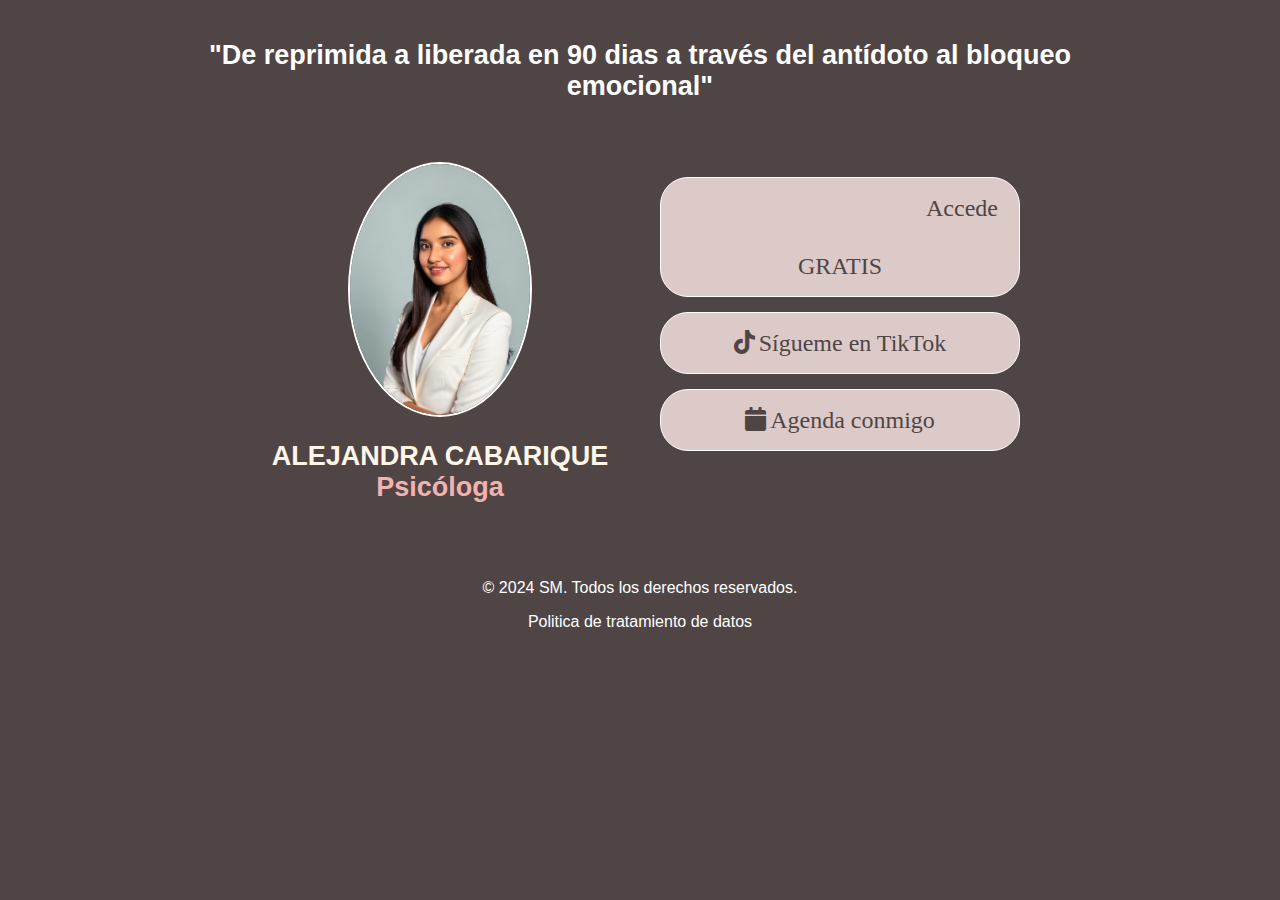
<file: index.html>
<!DOCTYPE html>
<html lang="es">
<head>
  <meta charset="UTF-8">
  <meta name="viewport" content="width=device-width, initial-scale=1.0">
  <link rel="icon" href="/img/Miniatura.ico" type="image/x-icon">
  <title>MARIA ALEJANDRA CABARIQUE</title>
  <link rel="stylesheet" href="Css/estilos.css"> 
  <link href="https://fonts.googleapis.com/icon?family=Material+Icons" rel="stylesheet">
  <link rel="stylesheet" href="https://cdnjs.cloudflare.com/ajax/libs/font-awesome/5.15.4/css/all.min.css">
  <script src="Js/script.js"></script>
  <!-- Scripts de caldendly -->
  <link href="https://assets.calendly.com/assets/external/widget.css" rel="stylesheet">
<script src="https://assets.calendly.com/assets/external/widget.js" type="text/javascript" async></script>
  <style>
    /* Estilos generales */
    body {
      font-family: Arial, sans-serif;
      margin: 0;
      padding: 0;
    }
    /* Estilos para dispositivos móviles */
    @media only screen and (max-width: 600px) {
      .container {
        padding: 10px;
      }
      .column {
        width: 100%;
      }
    }
    /* Estilos para computadoras */
    @media only screen and (min-width: 601px) {
      .container {
        padding: 20px;
        max-width: 800px;
        margin: 0 auto;
      }
      .column {
        float: left;
        width: 50%;
      }
      .row::after {
        content: "";
        clear: both;
        display: table;
      }
    }
    /* Estilos comunes */
    .header {
      color: #fff;
      padding: 20px;
      text-align: center;
      padding-bottom: 0px;
    }
    .content {
      padding: 20px;
    }
    .footer {
      color: #fff;
      padding: 20px;
      text-align: center;
    }
  </style>
</head>
<body>

<div class="header">
    <h1 class="css_title_movil">"De reprimida a liberada en 90 dias a través del antídoto al bloqueo emocional"</h1>
</div>

<div class="container">
  <div class="row">
    <div class="column">
      <div class="content">
        <div class="css_contendor_image">      
            <img class="css_image" src="img/perfil.jpg" alt="Descripción de la imagen">
            <h3 class="css_nombre_text">ALEJANDRA CABARIQUE</h3>
            <h6 class="css_profesion_text">Psicóloga</h6>
        </div>
      </div>
    </div>
    <div class="column">
      <div class="content">
        <div class="button-container">
            <button id="btn_master_class" class="boton_registrar_master_class" onclick="AbrirModalRegistro()"><i class="material-icons css_icon_movil">how_to_reg</i>Accede GRATIS</button>
            <button id="btn_tiktok" class="boton_generico_page" onclick="window.open('https://www.tiktok.com/@ale.viaje.intimo', '_blank')"><i class="fab fa-tiktok css_icon_movil"></i>Sígueme en TikTok</button>
            <button class="boton_generico_page" onclick="window.open('https://calendly.com/psico_alejandra_cabarique/30min', '_blank')"><i class="fa fa-calendar css_icon_movil"></i>Agenda conmigo</button>
          </div>
      </div>
    </div>
  </div>
</div>

<div class="footer">
    <p>© 2024 SM. Todos los derechos reservados.</p>
        <p>Politica de tratamiento de datos</p>
</div>

<div id="ModalRegistro" class="modal">
    <div class="modal-content">
        <span onclick="CerrarModal()" class="close">&times;</span>
        <div id="mc_embed_signup">
            <form action="https://github.us18.list-manage.com/subscribe/post?u=c93e70e597d944d6f8a355cca&amp;id=f8ffdd478a&amp;v_id=4646&amp;f_id=008dcbe0f0" method="post" id="mc-embedded-subscribe-form" name="mc-embedded-subscribe-form" class="validate" target="_blank">
                <div id="mc_embed_signup_scroll">
                    <h2  class="css_titulo_modal">¡Hora de tomar acción, deja tus datos!</h2>
                    <div class="css_mensaje_obligatorio"><span class="css_mensaje_obligatorio">*</span>Campo requerido</div>
                    <div class="mc-field-group">
                        <label class="label_input" for="mce-EMAIL">Nombre<span class="css_mensaje_obligatorio">*</span></label>
                        <input type="text" name="FNAME" placeholder="¿Como te llamas?" class="css_input_modal text" id="mce-FNAME" value="">
                    </div>
                    <div class="mc-field-group">
                        <label class="label_input"  for="mce-EMAIL">Dirección de correo electrónico <span class="css_mensaje_obligatorio">*</span></label>
                        <input type="email" name="EMAIL"  placeholder="ejemplo@gmail.com"  class="css_input_modal required email" id="mce-EMAIL" required="" value=""></div><div id="mergeRow-gdpr" class="mergeRow gdpr-mergeRow content__gdprBlock mc-field-group"><div class="content__gdpr">
                            <label class="css_titulo_atd">Autorización de tratamiento de datos:</label>
                            <p> </p>
                        <fieldset class="mc_fieldset gdprRequired mc-field-group css_campo_selector" name="interestgroup_field"><label class="checkbox subfield" for="gdpr94357">
                            <input type="checkbox" id="gdpr_94357" name="gdpr[94357]" class="gdpr" value="Y"><span class="gdpr_span">Acepto el envio de información y notificaciones de nuevas MasterClass</span></label></fieldset>
                            <p class="css_link_politicas">Política de Tratamiento de Datos Personales</p>
                        </div><div class="content__gdprLegal"></div></div>
                <div id="mce-responses" class="clear foot">
                    <div class="response" id="mce-error-response" style="display: none;"></div>
                    <div class="response" id="mce-success-response" style="display: none;"></div>
                </div>
            <div aria-hidden="true" style="position: absolute; left: -5000px;">
                <input type="text" name="b_c93e70e597d944d6f8a355cca_f8ffdd478a" tabindex="-1" value="">
            </div>
                <div class="optionalParent">
                    <div class="clear foot">
                        <input onclick="RegistrarDatosNotificaciones()" type="submit" name="subscribe" id="mc-embedded-subscribe" class="button boton_modal" value="Ver MasterClass">
                    </div>
                </div>
            </div>
        </form>
        </div>
        <script type="text/javascript" src="//s3.amazonaws.com/downloads.mailchimp.com/js/mc-validate.js"></script>
        <script type="text/javascript">(function($) {window.fnames = new Array(); window.ftypes = new Array();fnames[1]='FNAME';ftypes[1]='text';fnames[0]='EMAIL';ftypes[0]='email';fnames[2]='LNAME';ftypes[2]='text';fnames[3]='ADDRESS';ftypes[3]='address';fnames[4]='PHONE';ftypes[4]='phone';fnames[5]='BIRTHDAY';ftypes[5]='birthday';}(jQuery));var $mcj = jQuery.noConflict(true);</script>
    </div>      
    
    </div>
  </div>
</body>
</html>
</file>
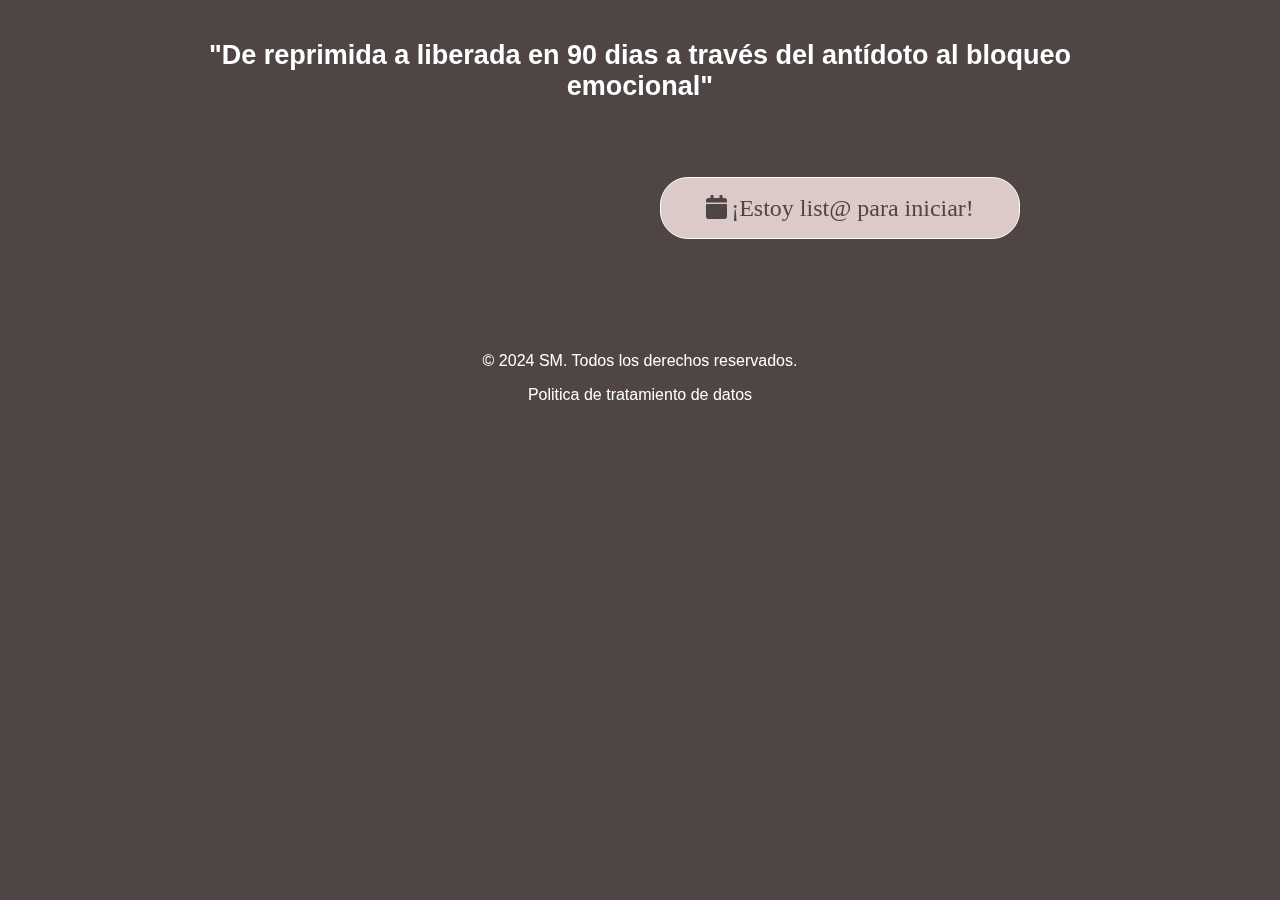
<file: masterClass.html>
<!DOCTYPE html>
<html lang="es">
<head>
  <meta charset="UTF-8">
  <meta name="viewport" content="width=device-width, initial-scale=1.0">
  <title>MARIA ALEJANDRA CABARIQUE</title>
  <link rel="stylesheet" href="Css/estilos.css"> 
  <link href="https://fonts.googleapis.com/icon?family=Material+Icons" rel="stylesheet">
  <link rel="stylesheet" href="https://cdnjs.cloudflare.com/ajax/libs/font-awesome/5.15.4/css/all.min.css">
  <script src="Js/script.js"></script>
  <style>
    /* Estilos generales */
    body {
      font-family: Arial, sans-serif;
      margin: 0;
      padding: 0;
    }
    .video-container {
        max-width: 100%;
        overflow: hidden;
        text-align: center;
    }

    video {
        width: 100%;
        height: auto;
    }
    /* Estilos para dispositivos móviles */
    @media only screen and (max-width: 600px) {
      .container {
        padding: 10px;
      }
      .column {
        width: 100%;
      }
    }
    /* Estilos para computadoras */
    @media only screen and (min-width: 601px) {
      .container {
        padding: 20px;
        max-width: 800px;
        margin: 0 auto;
      }
      .column {
        float: left;
        width: 50%;
      }
      .row::after {
        content: "";
        clear: both;
        display: table;
      }
    }
    /* Estilos comunes */
    .header {
      color: #fff;
      padding: 20px;
      text-align: center;
      padding-bottom: 0px;
    }
    .content {
      padding: 20px;
    }
    .footer {
      color: #fff;
      padding: 20px;
      text-align: center;
    }
  </style>
</head>
<body>
    <div class="header">
        <h1 class="css_title_movil">"De reprimida a liberada en 90 dias a través del antídoto al bloqueo emocional"</h1>
    </div>
    <div class="container">
    <div class="row">
        <div class="column">
          <div class="video-container">
            <iframe  src="https://www.youtube.com/embed/mNNpjnPros4" frameborder="0" allowfullscreen></iframe>
          </div>
        </div>
        <div class="column">
        <div class="content">
            <div class="button-container">
              <button class="boton_generico_page" onclick="window.open('https://calendly.com/psico_alejandra_cabarique/30min', '_blank')"><i class="fa fa-calendar css_icon_movil"></i>¡Estoy list@ para iniciar!</button>
            </div>
        </div>
        </div>
    </div>
    </div>
    <div class="footer">
        <p>© 2024 SM. Todos los derechos reservados.</p>
            <p>Politica de tratamiento de datos</p>
    </div>

</body>
</html>
</file>
<file: Css/estilos.css>
body{
    margin: 0 !important;
    background-color: #504545;
}
.css_image{
    border-radius: 50% 50%;
    width: 50%;
    border: 2px solid #ffffff;
}
.css_title_movil {
    padding-top: 20px !important;
    padding-bottom: 20px;
    text-align: center;
    color: #fff;
    width: 80%;
    margin: 0 auto;
    font-size: 27px;
}
.css_nombre_text{
  color: #FFF6E8;
  padding-top: 20px !important;
  padding-bottom: 0px;
  text-align: center;
  width: 100%;
  margin: 0 auto;
  font-size: 27px;
}
.css_profesion_text{
  color: #F1B2B2;
  padding-bottom: 0px;
  text-align: center;
  width: 100%;
  margin: 0 auto;
  font-size: 27px;
}
.css_contenido_movil_index{ 
    padding-top: 10px;
    text-align: center;
}
.css_icon_movil{
    margin-right: 4px;
}  
.boton_modal {
    color: #DCCAC9;
    background-color: #504545;
    border-radius: 11px;
    border: 1px solid #ffffff;
    display: inline-block;
    cursor: pointer;
    font-family: 'Times New Roman', Times, serif;
    font-size: 15px;
    line-height: 41px;
    text-decoration: none;
    margin-top: 15px;
    min-width: 80%;
}
.boton_modal:hover {
  background-color: #DCCAC9;
  color: #504545;
}

.boton_registrar_master_class {
  color: #504545;
  background-color: #DCCAC9;
  border-radius: 28px;
  border: 1px solid #ffffff;
  display: inline-block;
  cursor: pointer;
  font-family: 'Times New Roman', Times, serif;
  font-size: 24px;
  line-height: 58px;
  text-decoration: none;
  margin-top: 15px;
  min-width: 100%;
}
.boton_registrar_master_class:hover {
  background-color: #504545;
  color: #DCCAC9;
}
.boton_generico_page {
  color: #504545;
  background-color: #DCCAC9;
  border-radius: 28px;
  border: 1px solid #ffffff;
  display: inline-block;
  cursor: pointer;
  font-family: 'Times New Roman', Times, serif;
  font-size: 24px;
  line-height: 58px;
  text-decoration: none;
  margin-top: 15px;
  min-width: 100%;
}
.boton_generico_page:hover {
  background-color: #504545;
  color: #DCCAC9;
}
footer {
    padding: 20px; /* Espaciado interno del footer */
    margin-top: auto; /* Coloca el footer al final de la página */
  }

.boton_ver_mas:active {
	position:relative;
	top:1px;
}   
.css_contendor_image{
    width: auto;
    height: auto;
    text-align: center;
}
.css_contendor_titulo{
    text-align: center;
    align-items: center;
}
.css_title_page{
    text-align: center;
    color: #fff;
    width: 50%;
    margin:  0 auto;
}

.imagen_contenida {
    width: 70%; /* Hace que la imagen ocupe el 100% del ancho del contenedor */
    height: auto; /* Ajusta la altura de la imagen automáticamente para mantener la proporción */
  }

.css_contendor_principal{
    width: 100%;
}
.css_host_derecha{
    width: 49% !important;
    display: inline-block;
}
.css_host_izquierda{
    width: 49% !important;
    display: inline-block;
}

/* En el archivo estilos.css */

.contenedor {
    display: flex;
    background-color: #EEEFF0;
    overflow-x: hidden;
    overflow-y: auto;
    border-radius: 0px !important;
  }
  
  .imagen {
    width: 40%; /* El 30% del ancho de la página */
    border-right: 2px solid #ffffff;
  }
  
  .imagen img {
    width: 100%; /* La imagen ocupa todo el ancho del contenedor */
    height: auto; /* Se ajusta la altura automáticamente para mantener la proporción */
;
  }
  
  .contenido {
    width: 60%; /* El 70% del ancho de la página */
    padding: 0 20px; /* Añade un poco de espacio alrededor del contenido */
  }



   /* Estilos para el modal */
   .modal {
    display: none;
    position: fixed;
    z-index: 1;
    left: 0;
    top: 0;
    width: 100%;
    height: 100%;
    overflow: auto;
    background-color: rgba(0, 0, 0, 0.4);
  }
  .modal-content {
    background-color: #fefefe;
    margin: 15% auto;
    padding: 20px;
    border: 1px solid #888;
    width: 80%;
    margin-top: 50%;
    border-radius: 15px;
  }
  .close {
    color: #aaa;
    float: right;
    font-size: 28px;
    font-weight: bold;
  }
  .close:hover,
  .close:focus {
    color: black;
    text-decoration: none;
    cursor: pointer;
  }
  .css_titulo_modal{
    text-align: center;

  }
  .css_input_modal {
    width: 90%;
    height: 35px;
    background-color: #DCCAC9;
    border: none;
    border-radius: 5px;
    border-bottom: 1px solid #504545;
    color: #504545;
    margin-bottom: 12px;
  }
  .css_mensaje_obligatorio {
    text-align: right;
    width: 90%;
    font-size: 12px;
    color: #d70404;
    opacity: 0.9;
  }
  .label_input {
    color: #5b5858;
    font-size: 15px;
  }
  .css_titulo_atd {
    color: #5b5858;
  }
  .gdpr{
    width: 20px;
    height: 20px;
  }
  .css_campo_selector {
    border: 0px;
  }
  .gdpr_span {
    color: #393737;
    padding-left: 15px;
    font-size: 16px;
    font-style: italic;
  }
  .css_link_politicas{
    font-style: italic;
    font-size: 11px;
    color: #ff2929;
    border-bottom: 1px solid;
    width: fit-content;
  }
</file>
